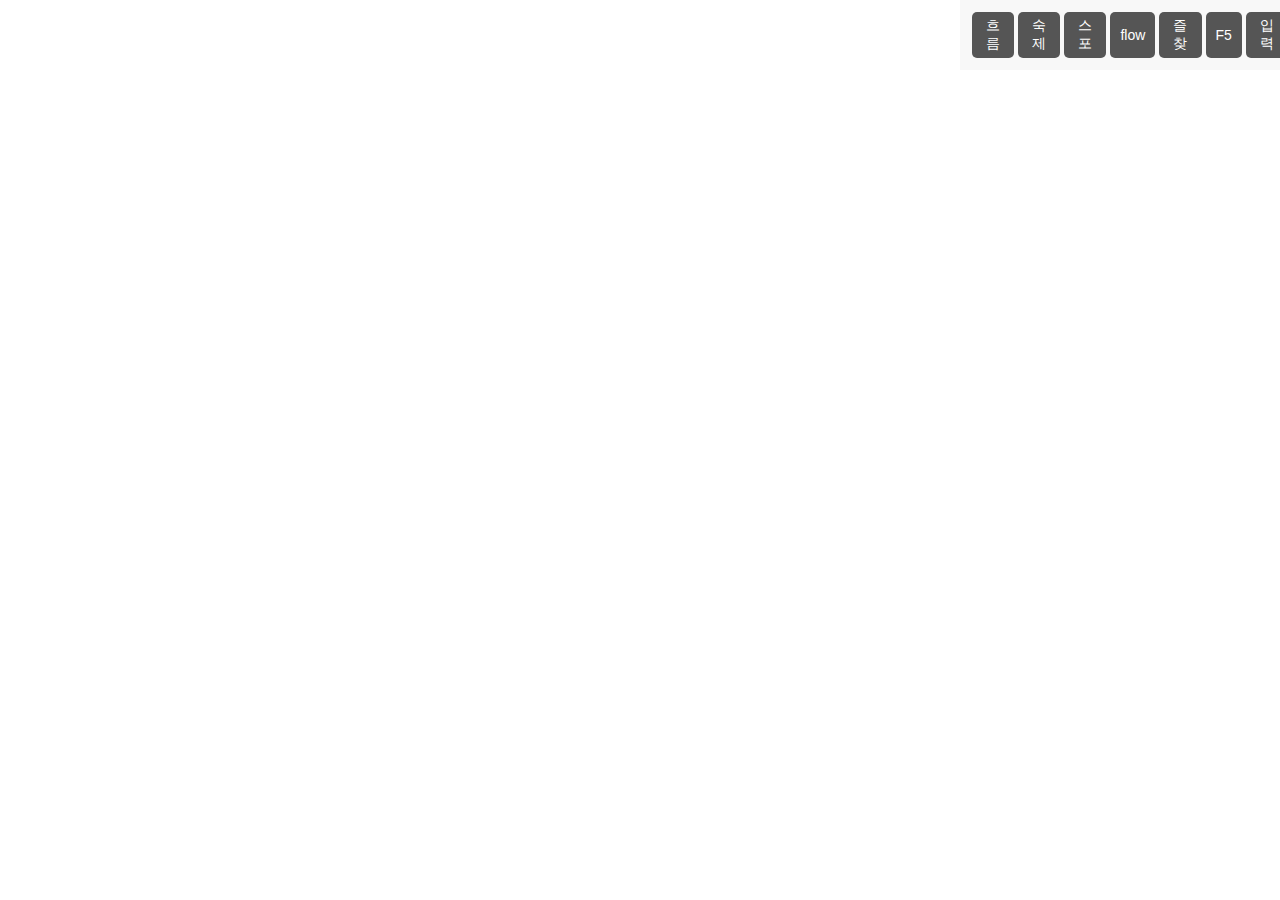
<file: index.html>
<!DOCTYPE html>
<html lang="ko">

<head>
    <meta charset="UTF-8">
    <meta name="viewport" content="width=device-width, initial-scale=1.0, user-scalable=yes">
    <title>롤캐 모바일용</title>
    <link rel="stylesheet" href="styles.css">
    <style>
        /* 버튼 크기 조정 */
        .menu-button {
            padding: 5px 10px;
            /* 버튼 크기 줄임 */
            font-size: 14px;
            /* 폰트 크기 줄임 */
            margin: 2px;
            /* 버튼 간격 조정 */
        }

        /* 추가 스타일: 전체 레이아웃과 스크롤 방지 */
        html,
        body {
            height: 100%;
            /* html, body 높이 100% 설정 */
            margin: 0;
            padding: 0;
            overflow: hidden;
            /* body 스크롤 방지 */
        }

        .container {
            display: flex;
            flex-direction: column;
            /* 모바일에서는 세로 배치 */
            height: 100%;
            /* container 높이 100% 설정 */
            overflow: hidden;
        }

        /* 멀티뷰 스타일 */
        .multiview-container {
            display: grid;
            gap: 0;
            width: 100%;
            height: 100%;
        }

        .multiview-item {
            position: relative;
            width: 100%;
            height: 100%;
        }

        .multiview-item iframe {
            width: 100%;
            height: 100%;
            border: none;
        }
    </style>
</head>

<body>
    <div class="container">
        <!-- 상단: 버튼 메뉴 -->
        <div class="menu-section" id="menu-section">
            <button id="hrm-btn" class="menu-button">흐름</button>
            <button id="youtube-btn" class="menu-button">숙제</button>
            <button id="spo-btn" class="menu-button">스포</button>
            <button id="flow-btn" class="menu-button">flow</button>
            <button id="favorite-btn" class="menu-button">즐찾</button>
            <button id="refresh-btn" class="menu-button">F5</button>
            <button id="input-btn" class="menu-button">입력</button>
        </div>

        <!-- 중간: 영상 표시 -->
        <div class="video-section" id="video-section">
            <iframe id="video-iframe" src="" frameborder="0" allow="accelerometer; autoplay; clipboard-write; encrypted-media; gyroscope; picture-in-picture" allowfullscreen></iframe>
        </div>

        <!-- 하단: 채팅창 -->
        <div class="chat-section">
            <iframe id="chat-iframe" src="" frameborder="0"></iframe>
        </div>
    </div>

    <!-- 입력 모달 -->
    <div id="input-modal" style="display: none;">
        <div style="display: flex; flex-direction: column;">
            <div style="display: flex; align-items: center; margin-bottom: 10px;">
                <input type="checkbox" id="multiview-checkbox" style="margin-right: 5px;">
                <label for="multiview-checkbox">멀티뷰 사용</label>
            </div>
            <div id="single-url-input-container">
                <input type="text" id="url-input" class="url-input" placeholder="URL 입력" style="width: 100%; margin-bottom: 10px;" />
            </div>
            <div id="multiview-options" style="display: none;">
                <div style="display: flex; align-items: center; margin-bottom: 10px;">
                    <label for="multiview-layout-select" style="margin-right: 10px;">분할:</label>
                    <select id="multiview-layout-select">
                        <option value="1">1분할</option>
                        <option value="2">2분할</option>
                        <option value="3">3분할</option>
                        <option value="4">4분할</option>
                    </select>
                </div>
                <div id="multiview-url-inputs">
                    <!-- 동적으로 URL 입력 필드가 추가됩니다 -->
                </div>
                <!-- 추가: 즐겨찾기 목록 (멀티뷰용, 드래그 가능) -->
                <div id="favorite-drag-container">
                    <p class="favorite-drag-title">즐겨찾기 (드래그하여 입력 필드에 붙여넣기)</p>
                    <div id="favorite-drag-list">
                        <!-- 즐겨찾기 항목이 여기에 동적으로 추가됩니다 -->
                    </div>
                </div>
            </div>
            <div style="display: flex; justify-content: space-between; align-items: center;">
                <button id="go-btn" class="menu-button" style="flex-grow: 1; margin-right: 5px;">Go</button>
                <button id="close-btn" class="menu-button" style="background-color: #dc3545; color: white;">닫기</button>
            </div>
            <div style="margin-top: 10px; color: #666; font-size: 12px; word-wrap: break-word;">
                ex) 롤캐직링, 영상주소, m3u8(크롬,웨일,엣지는<a href="https://chromewebstore.google.com/detail/hls-player-m3u8-streaming/eakdijdofmnclopcffkkgmndadhbjgka?hl=ko" target="_blank">플레이어</a>설치)
            </div>
        </div>
    </div>

    <!-- 기존 즐겨찾기 모달 (독립적으로 동작) -->
    <div id="favorite-modal" style="display: none;">
        <div style="display: flex; flex-direction: column; align-items: center;">
            <h3>즐겨찾기 목록</h3>
            <input type="text" id="favorite-name-input" placeholder="이름 입력" class="favorite-input" style="flex: 1;" />
            <div class="input-row">
                <input type="text" id="favorite-url-input" placeholder="주소 입력" class="favorite-input" />
            </div>
            <button id="add-favorite-btn" class="menu-button">추가</button>
        </div>
        <ul id="favorite-list" style="list-style-type: none; padding: 0; width: 100%;">
            <!-- 즐겨찾기 항목이 여기에 동적으로 추가됩니다 -->
        </ul>
        <div class="button-container">
            <button id="close-favorite-modal" class="menu-button" style="background-color: #dc3545; color: white;">닫기</button>
        </div>
    </div>

    <script>
        function getVideoarea(w, h, wr, hr) {
            h = h - 25;
            if (w <= 0 || h <= 0) {
                return 0;
            } else if (w * hr > h * wr) {
                return h * h * wr / hr;
            } else {
                return w * w * hr / wr;
            }
        }

        function getUtility(x, n) {
            return x / (x + n);
        }

        // 디바운스 함수
        function debounce(func, delay) {
            let timeoutId;
            return function(...args) {
                clearTimeout(timeoutId);
                timeoutId = setTimeout(() => {
                    func.apply(this, args);
                }, delay);
            };
        }

        function adjustChatSectionHeight() {
            const menuSection = document.getElementById('menu-section');
            const chatSection = document.querySelector('.chat-section');

            if (chatSection && menuSection) {
                chatSection.style.height = `calc(100% - ${menuSection.offsetHeight}px)`;
            }
        }
        // 레이아웃 조정 함수 (수정됨)
        function design() {
            var win = window;
            var doc = document;
            var docElem = doc.documentElement;
            var body = doc.getElementsByTagName('body')[0];
            var w = win.innerWidth || docElem.clientWidth || body.clientWidth;
            var h = win.innerHeight || docElem.clientHeight || body.clientHeight;

            // 최소 채팅 높이 계산 추가
            var minChatHeight = h * 0.4; // 채팅 섹션 최소 높이 40%
            var maxVideoHeight = h - minChatHeight - 50; // 비디오 섹션 최대 높이
            var standardHeight = w * 9 / 16 + 25; // 기존 16:9 비율 계산

            // hgh 수정
            var hgh = standardHeight > maxVideoHeight ? maxVideoHeight : standardHeight;

            var wg = getUtility(getVideoarea(w - 320, h, 16, 9), 192 * 108 * 10) + getUtility(240 * h, 24 * 20 * 10);
            var hg = getUtility(getVideoarea(w, hgh, 16, 9), 192 * 108 * 10) + getUtility((w > 240 ? 240 : w) * (h - hgh), 24 * 20 * 10);

            const menuSection = document.getElementById('menu-section');
            const videoSection = document.getElementById('video-section');
            const chatSection = document.querySelector('.chat-section');
            const videoIframe = document.getElementById('video-iframe');
            const chatIframe = document.getElementById('chat-iframe');

            if (hg > wg) {
                // 모바일: 상하 레이아웃
                menuSection.style.position = "relative";
                menuSection.style.width = "100%";
                menuSection.style.height = "auto";
                menuSection.style.display = "flex";
                menuSection.style.justifyContent = "space-around";
                menuSection.style.padding = "10px 0";

                videoSection.style.width = "100%";
                videoSection.style.height = (350 + hgh) + "px";
                videoSection.style.position = "relative";

                chatSection.style.width = "100%";
                chatSection.style.height = (h - hgh - 350) + "px";
                chatSection.style.position = "relative";

            } else {
                // PC: 좌우 레이아웃 (수정)
                const pcContainer = document.createElement('div');
                pcContainer.style.display = 'flex';
                pcContainer.style.height = '100%';
                pcContainer.style.width = '100%';

                const rightContainer = document.createElement('div');
                rightContainer.style.width = '17.5%';
                rightContainer.style.minWidth = '320px'; // 최소 너비 320px 설정
                rightContainer.style.height = '100%';
                rightContainer.style.float = 'right';

                menuSection.style.position = "relative";
                menuSection.style.width = "100%";
                menuSection.style.height = "auto";
                menuSection.style.display = "flex";
                menuSection.style.flexDirection = "row";
                menuSection.style.justifyContent = "space-around";
                menuSection.style.padding = "10px";

                chatSection.style.width = "100%";
                chatSection.style.height = "calc(100% - " + menuSection.offsetHeight + "px)";
                chatSection.style.position = "relative";
                chatSection.style.top = "0";

                rightContainer.appendChild(menuSection);
                rightContainer.appendChild(chatSection);

                pcContainer.appendChild(videoSection);
                pcContainer.appendChild(rightContainer);

                const container = document.querySelector('.container');
                container.innerHTML = '';
                container.appendChild(pcContainer);

                videoSection.style.width = "82.5%";
                videoSection.style.height = "100%";
                videoSection.style.position = "relative";
                videoSection.style.float = "left";
            }
            // 리사이즈 이벤트 리스너 추가
            window.addEventListener('resize', adjustChatSectionHeight);
            adjustChatSectionHeight(); // 초기 설정 시 한 번 실행
        }

        // 초기 로드 시 실행
        window.onload = function() {
            const chatIframe = document.getElementById('chat-iframe');
            const lgicurl = 'https://insagirl-toto.appspot.com/chatting/lgic/';
            if (location.hash && location.hash.substring(1)) {
                chatIframe.src = lgicurl + '#' + decodeURIComponent(location.hash.substring(1));
            } else {
                chatIframe.src = lgicurl;
            }
            design(); // 초기 레이아웃 설정
        };

        // "흐름" 버튼 클릭 이벤트 추가
        const hrmBtn = document.getElementById('hrm-btn');
        hrmBtn.addEventListener('click', () => {
            const url = 'https://insagirl-toto.appspot.com/hrm/?where=1';
            window.open(url, '_blank');
        });

        // F5 버튼 클릭 시 채팅창 새로고침 (해시 유지)
        const refreshBtn = document.getElementById('refresh-btn');
        refreshBtn.addEventListener('click', () => {
            const chatIframe = document.getElementById('chat-iframe');
            if (chatIframe) {
                const baseUrl = 'https://insagirl-toto.appspot.com/chatting/lgic/';
                const hashPart = window.location.hash ? '#' + decodeURIComponent(window.location.hash.substring(1)) : '';
                chatIframe.src = baseUrl + '?cache=' + Math.random() + hashPart;
            }
        });
    </script>
    <script src="script.js"></script>
</body>

</html>
</file>
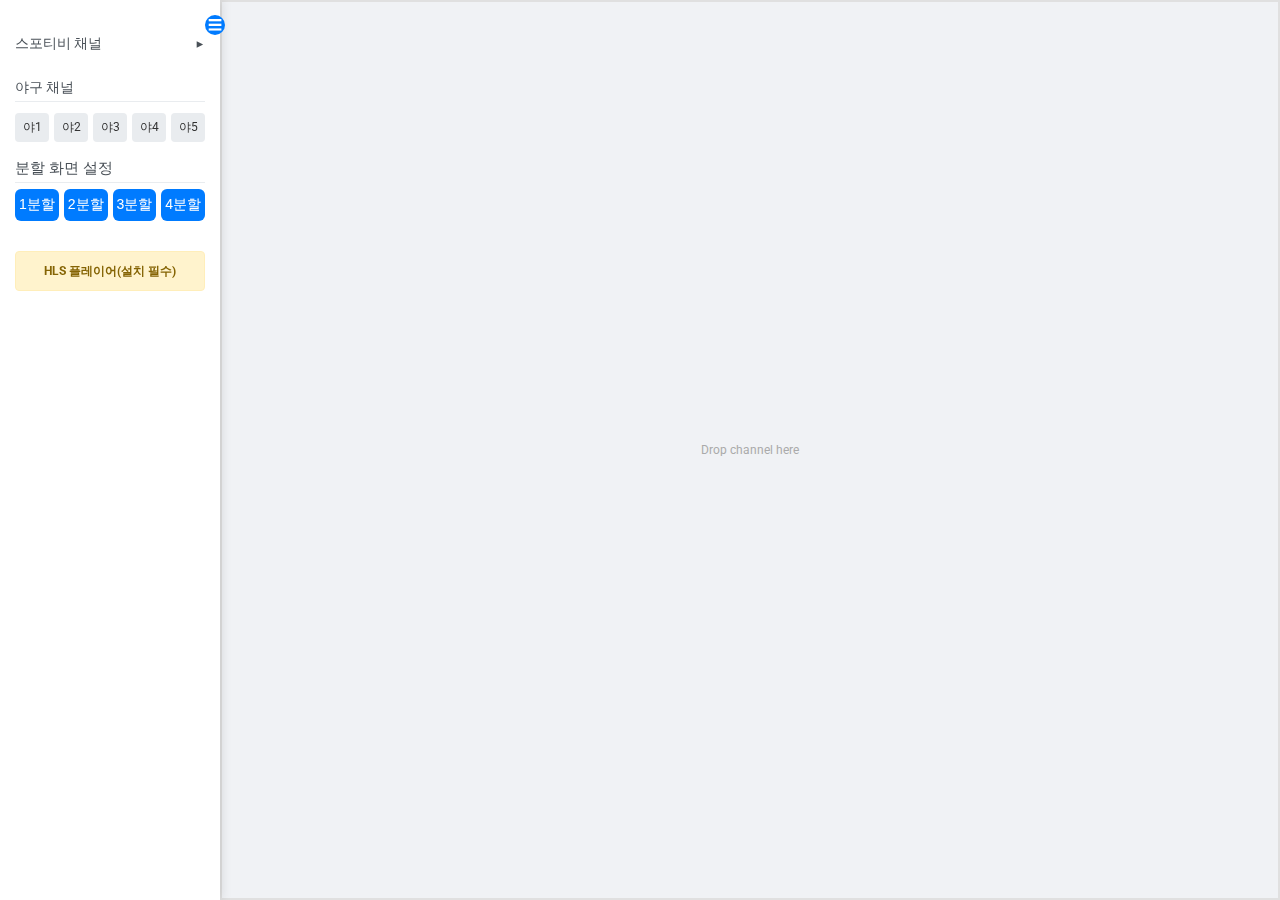
<file: m3u8.html>
<!DOCTYPE html>
<html lang="ko">
<head>
    <meta charset="UTF-8">
    <title>m3u8 플레이어</title>
    <link href="https://fonts.googleapis.com/css2?family=Roboto:wght@400;500&display=swap" rel="stylesheet">
    <style>
        /* --- 기본 및 레이아웃 스타일 --- */
        * { box-sizing: border-box; }
        body {
            font-family: 'Roboto', sans-serif;
            margin: 0;
            padding: 0;
            display: flex;
            height: 100vh;
            overflow: hidden;
            background: #f4f7fa;
            color: #333;
            transition: background-color 0.3s ease, color 0.3s ease;
        }
        #sidebar {
            width: 220px;
            padding: 15px;
            background: rgba(255, 255, 255, 0.95);
            transition: transform 0.3s ease;
            position: fixed;
            top: 0;
            left: 0;
            height: 100%;
            z-index: 10;
            box-shadow: 2px 0 10px rgba(0, 0, 0, 0.1);
            display: flex;
            flex-direction: column;
            overflow-y: auto;
        }
        #sidebar.collapsed { transform: translateX(-100%); }
        #toggle-btn {
            position: fixed;
            top: 10px;
            left: 205px; /* 사이드바 너비 + 여백 고려 */
            width: 20px;
            height: 20px;
            border: none;
            border-radius: 50%;
            cursor: pointer;
            font-size: 14px;
            color: white;
            transition: left 0.3s ease, background 0.3s;
            padding: 0;
            z-index: 11;
            line-height: 20px;
            text-align: center;
            background: #007bff; /* 고정 색상 */
        }
        #sidebar.collapsed + #player-container #toggle-btn { left: 10px; }
        #toggle-btn:hover { background: #0056b3; } /* 고정 색상 */

        /* --- 채널 버튼 스타일 --- */
        #baseball-channels, #spotv-channels {
            display: flex;
            flex-wrap: wrap;
            gap: 5px;
            margin: 5px 0;
        }
        /* 야구 채널 버튼 */
        .baseball-btn {
            flex: 1;
            padding: 6px 0;
            background: #e9ecef;
            border-radius: 4px;
            cursor: move;
            user-select: none;
            transition: background 0.2s;
            border: none;
            font-size: 12px;
            text-align: center;
            min-width: 33px;
        }
        .baseball-btn:hover { background: #dee2e6; }

        /* 스포티비 채널 버튼 */
        .small-channel-btn {
            padding: 6px 10px;
            background: #e9ecef;
            border-radius: 4px;
            cursor: move;
            user-select: none;
            transition: background 0.2s;
            border: none;
            font-size: 12px;
            text-align: center;
            min-width: 33px;
        }
        .small-channel-btn:hover { background: #dee2e6; }

        /* --- 나머지 레이아웃 및 컴포넌트 --- */
        #player-container {
            flex-grow: 1;
            display: grid;
            gap: 2px;
            padding: 2px;
            height: 100vh;
            width: calc(100% - 220px);
            transition: margin-left 0.3s ease, width 0.3s ease;
            position: relative;
            background: #e0e0e0;
            margin-left: 220px;
            border: none;
        }
        #sidebar.collapsed + #player-container {
             margin-left: 0;
             width: 100%;
        }
        .player-box {
            background: #f0f2f5;
            display: flex;
            align-items: center;
            justify-content: center;
            overflow: hidden;
            border: none;
            position: relative;
        }
        .player-box.active { }
        .player-box iframe { width: 100%; height: 100%; border: none; display: block; }
        .player-box div { padding: 15px; font-size: 14px; color: #6c757d; text-align: center;}
        .player-box div small { display: block; margin-top: 5px; font-size: 11px; color: #adb5bd; word-break: break-all; }

        /* 일반 버튼 */
        button {
            padding: 8px 15px;
            margin: 5px 5px 5px 0;
            background: #007bff; /* 고정 색상 */
            color: white;
            border: none;
            border-radius: 6px;
            cursor: pointer;
            transition: background 0.3s, transform 0.2s;
            font-size: 14px;
        }
        button:hover { background: #0056b3; transform: translateY(-1px); } /* 고정 색상 */

        /* 헤더 스타일 */
        h3, h4 {
            font-size: 15px;
            margin: 12px 0 6px;
            color: #495057;
            font-weight: 500;
            border-bottom: 1px solid #e9ecef;
            padding-bottom: 4px;
         }
        h4 { font-size: 14px; margin-top: 15px;}

        /* 분할 화면 버튼 */
        #split-screen-buttons {
            display: grid;
            grid-template-columns: repeat(4, 1fr);
            gap: 5px;
            margin-bottom: 15px;
        }
        #split-screen-buttons button {
            width: 100%;
            margin: 0;
            padding: 7px 0;
        }

        /* 토글 헤더 */
        .toggle-header {
            cursor: pointer; display: flex; justify-content: space-between;
            align-items: center; padding: 5px 0; border-bottom: none;
        }
        .toggle-header::after {
            content: '▼'; font-size: 11px; margin-left: 5px;
            transition: transform 0.2s ease;
        }
        .toggle-header.collapsed::after { transform: rotate(-90deg); }
        #spotv-channels { display: none; } /* 기본 숨김 */
        #spotv-channels.active { display: flex; } /* 활성화 시 보임 */

        /* HLS 플레이어 알림 스타일 (추가됨) */
        #chrome-hls-notice {
             margin: 15px 0 5px 0; /* 위쪽 여백 추가 */
             padding: 10px;
             background-color: #fff3cd; /* Light yellow */
             border: 1px solid #ffeeba;
             border-radius: 4px;
             font-size: 12px;
             line-height: 1.5;
             text-align: center; /* 가운데 정렬 */
        }
        #chrome-hls-notice a {
            color: #856404; /* Dark yellow text */
            font-weight: bold;
            text-decoration: none;
        }
        #chrome-hls-notice a:hover {
            text-decoration: underline;
        }

    </style>
</head>
<body>
    <div id="sidebar">
        <!-- 스포티비 채널 섹션 -->
        <h4 class="toggle-header collapsed" onclick="toggleSpotv(this)">스포티비 채널</h4>
        <div id="spotv-channels"></div>

        <!-- 야구 채널 섹션 -->
        <h4>야구 채널</h4>
        <div id="baseball-channels"></div>

        <!-- 분할 화면 설정 섹션 -->
        <h3>분할 화면 설정</h3>
        <div id="split-screen-buttons">
            <button onclick="setSplitScreen(1)">1분할</button>
            <button onclick="setSplitScreen(2)">2분할</button>
            <button onclick="setSplitScreen(3)">3분할</button>
            <button onclick="setSplitScreen(4)">4분할</button>
        </div>
                <!-- HLS 플레이어 설치 알림 (추가됨) -->
        <div id="chrome-hls-notice">
             <a href="https://chromewebstore.google.com/detail/hls-player-m3u8-streaming/eakdijdofmnclopcffkkgmndadhbjgka" target="_blank">HLS 플레이어(설치 필수)</a>
        </div>

    </div>

    <div id="player-container">
        <button id="toggle-btn" onclick="toggleSidebar()">☰</button>
        <!-- Player boxes will be added here by JavaScript -->
    </div>

    <script>
        // --- 상수 정의 ---
        const HLS_EXTENSION_ID = 'eakdijdofmnclopcffkkgmndadhbjgka'; // Chrome Extension ID (Hardcoded)
        const baseballBaseUrl = 'https://global-media.sooplive.com/live/soopbaseball';
        const chzzkProxyBaseUrl = 'https://chzzk-api-proxy.hibiya.workers.dev/m3u8-redirect/'; // Kept for potential URL transformation

        // --- 채널 데이터 정의 ---
        const baseballChannels = Array.from({ length: 5 }, (_, i) => ({
            name: `야${i + 1}`, url: `${baseballBaseUrl}${i + 1}/master.m3u8`, type: 'm3u8'
        }));
        const spotvChannels = Array.from({ length: 40 }, (_, i) => {
            const channelNum = String(i + 1).padStart(2, '0');
            return { name: `${i + 1}`, url: `https://ch${channelNum}-nlivecdn.spotvnow.co.kr/ch${channelNum}/decr/medialist_14173921312004482655_hls.m3u8`, type: 'm3u8' };
        });

        // --- DOM 요소 참조 ---
        const baseballChannelList = document.getElementById('baseball-channels');
        const spotvChannelList = document.getElementById('spotv-channels');
        const playerContainer = document.getElementById('player-container');
        const sidebar = document.getElementById('sidebar');

        // --- 상태 변수 ---
        let playerCount = 1;
        let clickIndex = 0;

        // --- 함수 정의 ---

        // URL 변환 함수
        function transformUrl(url) {
             if (!url) return null;
             if (url.includes('.m3u8')) return url;
             const chzzkChannelIdPattern = /^[0-9a-fA-F]{32}$/;
             if (chzzkChannelIdPattern.test(url)) return `${chzzkProxyBaseUrl}${url}`;
             if (url.startsWith('https://www.youtube.com/watch?v=') || url.startsWith('https://youtu.be/')) {
                 const match = url.match(/(?:youtu\.be\/|youtube\.com\/watch\?v=)([a-zA-Z0-9_-]{11})/);
                 if (match && match[1]) return `https://www.youtube.com/embed/${match[1]}`;
             }
             if (url.startsWith('https://www.youtube.com/embed/')) return url;
             if (url.startsWith('https://twitch.tv/') || url.startsWith('https://www.twitch.tv/')) {
                 const channelId = url.split('/').filter(Boolean).pop();
                 return `https://player.twitch.tv/?channel=${channelId}&parent=lolcast.kr&parent=0c5ac3b1-playground-worker-empty-bread-9ff1.hlsp.workers.dev`;
             }
             if (url.startsWith('https://player.twitch.tv/')) return url;
             if (url.startsWith('https://chzzk.naver.com/live/')) {
                 const parts = url.split('/');
                 const liveIndex = parts.indexOf('live');
                 if (liveIndex !== -1 && parts.length > liveIndex + 1) {
                     const channelId = parts[liveIndex + 1].split('?')[0];
                     return `https://chzzk.naver.com/live/${channelId}`;
                 }
             }
             if (url.startsWith('https://kick.com/')) {
                 const channelId = url.split('/').filter(Boolean).pop();
                 return `https://player.kick.com/${channelId}`;
             }
             if (url.startsWith('https://player.kick.com/')) return url;
             if (url.startsWith('https://play.sooplive.co.kr/')) {
                 const parts = url.split('/');
                 if (parts.length >= 4 && parts[3]) {
                    const channelId = parts[3].split('/')[0];
                    return `https://play.sooplive.co.kr/${channelId}/embed`;
                 }
             }
             if (url.startsWith('http://') || url.startsWith('https://')) return url;
             return null;
        }

        // 채널 목록 렌더링
        function renderChannelList(container, channels, className, options = {}) {
             const { urlKey = 'url', nameKey = 'name' } = options;
             container.innerHTML = '';
             channels.forEach(channel => {
                 const btn = document.createElement('div');
                 btn.className = className;
                 btn.draggable = true;
                 btn.textContent = channel[nameKey];
                 let initialUrl = channel[urlKey] || '';
                 let initialType = channel.type || (initialUrl.includes('.m3u8') ? 'm3u8' : 'iframe');
                 const transformedUrl = transformUrl(initialUrl);
                 if (transformedUrl) {
                     btn.dataset.url = transformedUrl;
                     btn.dataset.type = initialType;
                 } else {
                     btn.dataset.url = '';
                     btn.dataset.type = 'iframe';
                     btn.classList.add('disabled');
                     btn.title = "URL 정보 없음";
                     btn.draggable = false;
                 }
                 btn.addEventListener('dragstart', (e) => {
                     if (btn.dataset.url && btn.dataset.type) {
                         e.dataTransfer.setData('text/plain', btn.dataset.url);
                         e.dataTransfer.setData('text/type', btn.dataset.type);
                     } else { e.preventDefault(); }
                 });
                 btn.addEventListener('click', () => {
                     if (btn.dataset.url && btn.dataset.type) {
                         const playerBoxes = playerContainer.querySelectorAll('.player-box');
                         if (playerBoxes.length > 0) {
                             const targetBox = playerBoxes[clickIndex % playerBoxes.length];
                             loadPlayer(targetBox, btn.dataset.url, btn.dataset.type);
                             clickIndex++;
                         }
                     }
                 });
                 container.appendChild(btn);
             });
         }

        // 스포티비/야구 채널 렌더링
        function renderSpotvChannels() { renderChannelList(spotvChannelList, spotvChannels, 'small-channel-btn', { nameKey: 'name', urlKey: 'url' }); }
        function renderBaseballChannels() { renderChannelList(baseballChannelList, baseballChannels, 'baseball-btn', { nameKey: 'name', urlKey: 'url' }); }

        // 사이드바 토글
        function toggleSidebar() {
            sidebar.classList.toggle('collapsed');
            adjustPlayerLayout();
            const toggleBtn = document.getElementById('toggle-btn');
            toggleBtn.style.left = sidebar.classList.contains('collapsed') ? '10px' : '205px';
        }

        // 분할 화면 설정
        function setSplitScreen(count) {
             playerCount = count;
             clickIndex = 0;
             const toggleBtn = document.getElementById('toggle-btn');
             playerContainer.innerHTML = '';
             if(toggleBtn) playerContainer.appendChild(toggleBtn);
             for (let i = 0; i < count; i++) {
                 const box = document.createElement('div');
                 box.className = 'player-box';
                 box.id = `player-box-${i}`;
                 box.addEventListener('dragover', (e) => { e.preventDefault(); e.dataTransfer.dropEffect = 'move'; });
                 box.addEventListener('drop', createDropHandler(box));
                 box.innerHTML = `<div style="font-size:12px; color:#aaa;">Drop channel here</div>`;
                 playerContainer.appendChild(box);
             }
             adjustPlayerLayout();
         }

        // 플레이어 레이아웃 조정
        function adjustPlayerLayout() {
            const isCollapsed = sidebar.classList.contains('collapsed');
            playerContainer.style.marginLeft = isCollapsed ? '0px' : '220px';
            playerContainer.style.width = isCollapsed ? '100%' : 'calc(100% - 220px)';
            let cols = 1, rows = 1;
            if (playerCount === 2) { cols = 2; rows = 1; }
            else if (playerCount === 3) { cols = 2; rows = 2; }
            else if (playerCount === 4) { cols = 2; rows = 2; }
             playerContainer.style.gridTemplateColumns = `repeat(${cols}, 1fr)`;
             playerContainer.style.gridTemplateRows = `repeat(${rows}, 1fr)`;
             const boxes = playerContainer.querySelectorAll('.player-box');
             boxes.forEach(box => { box.style.gridColumn = ''; box.style.gridRow = ''; });
             if (playerCount === 3 && boxes.length === 3) {
                 boxes[0].style.gridColumn = '1 / 2'; boxes[0].style.gridRow = '1 / 2';
                 boxes[1].style.gridColumn = '2 / 3'; boxes[1].style.gridRow = '1 / 2';
                 boxes[2].style.gridColumn = '1 / 3'; boxes[2].style.gridRow = '2 / 3';
             }
        }

        // 플레이어 로드
        function loadPlayer(box, url, type) {
            while (box.firstChild) box.removeChild(box.firstChild);
            if (!url) {
                 box.innerHTML = '<div style="text-align: center; color: #888;">URL 없음</div>';
                 box.className = 'player-box'; return;
            }
            const iframe = document.createElement('iframe');
            iframe.setAttribute('allow', 'autoplay; fullscreen; encrypted-media; picture-in-picture');
            iframe.setAttribute('allowfullscreen', '');
            let useExtension = (type === 'm3u8' || url.includes('.m3u8'));

            if (useExtension) {
                 if (!HLS_EXTENSION_ID) {
                      console.error(`[loadPlayer] HLS 확장 프로그램 ID 없음!`);
                      box.innerHTML = `<div style="text-align: center; color: red;">HLS Player Extension ID 오류</div>`;
                      box.className = 'player-box'; return;
                 }
                 const playerUrl = `chrome-extension://${HLS_EXTENSION_ID}/player.html#${encodeURIComponent(url)}`;
                 iframe.src = playerUrl;
                 iframe.onerror = (e) => {
                     console.error(`[loadPlayer] 확장 프로그램 iframe 로드 오류: ${playerUrl}`, e);
                     box.innerHTML = `<div style="text-align: center; color: red; padding: 10px;">HLS Player 확장 로드 실패<br><small>설치/활성화 확인 필요</small></div>`;
                     box.className = 'player-box';
                 };
            } else {
                 iframe.src = url;
                 iframe.onerror = (e) => {
                     console.error(`[loadPlayer] 직접 iframe 로드 오류: ${url}`, e);
                     box.innerHTML = `<div style="text-align: center; color: red; padding: 10px;">컨텐츠 로드 실패<br><small>${url}</small></div>`;
                     box.className = 'player-box';
                 };
            }
            box.appendChild(iframe);
            box.className = 'player-box active';
        }

        // 드롭 핸들러 생성
        function createDropHandler(box) {
            return (e) => {
                e.preventDefault();
                const droppedUrl = e.dataTransfer.getData('text/plain');
                let droppedType = e.dataTransfer.getData('text/type') || 'iframe';
                const finalUrl = transformUrl(droppedUrl);
                let finalType = (finalUrl && finalUrl.includes('.m3u8')) ? 'm3u8' : (droppedType === 'm3u8' ? 'm3u8' : 'iframe');

                if (finalUrl) {
                    loadPlayer(box, finalUrl, finalType);
                    const boxes = Array.from(playerContainer.querySelectorAll('.player-box'));
                    clickIndex = (boxes.indexOf(box) + 1) % boxes.length;
                } else {
                     console.warn("[Drop Event] 유효하지 않거나 변환 불가 URL 드롭:", droppedUrl);
                     box.innerHTML = `<div style="font-size:12px; color:red;">Invalid Drop</div>`;
                }
            };
        }

        // 스포티비 섹션 토글
        function toggleSpotv(headerElement) {
            const spotvChannelsDiv = document.getElementById('spotv-channels');
            spotvChannelsDiv.classList.toggle('active');
            headerElement.classList.toggle('collapsed', !spotvChannelsDiv.classList.contains('active'));
        }

        // 초기화 함수
        function initialize() {
             setSplitScreen(1);
             renderSpotvChannels();
             renderBaseballChannels();
             adjustPlayerLayout();
        }

        // 페이지 로드 시 초기화 실행
        window.onload = initialize;

    </script>
</body>
</html>
</file>
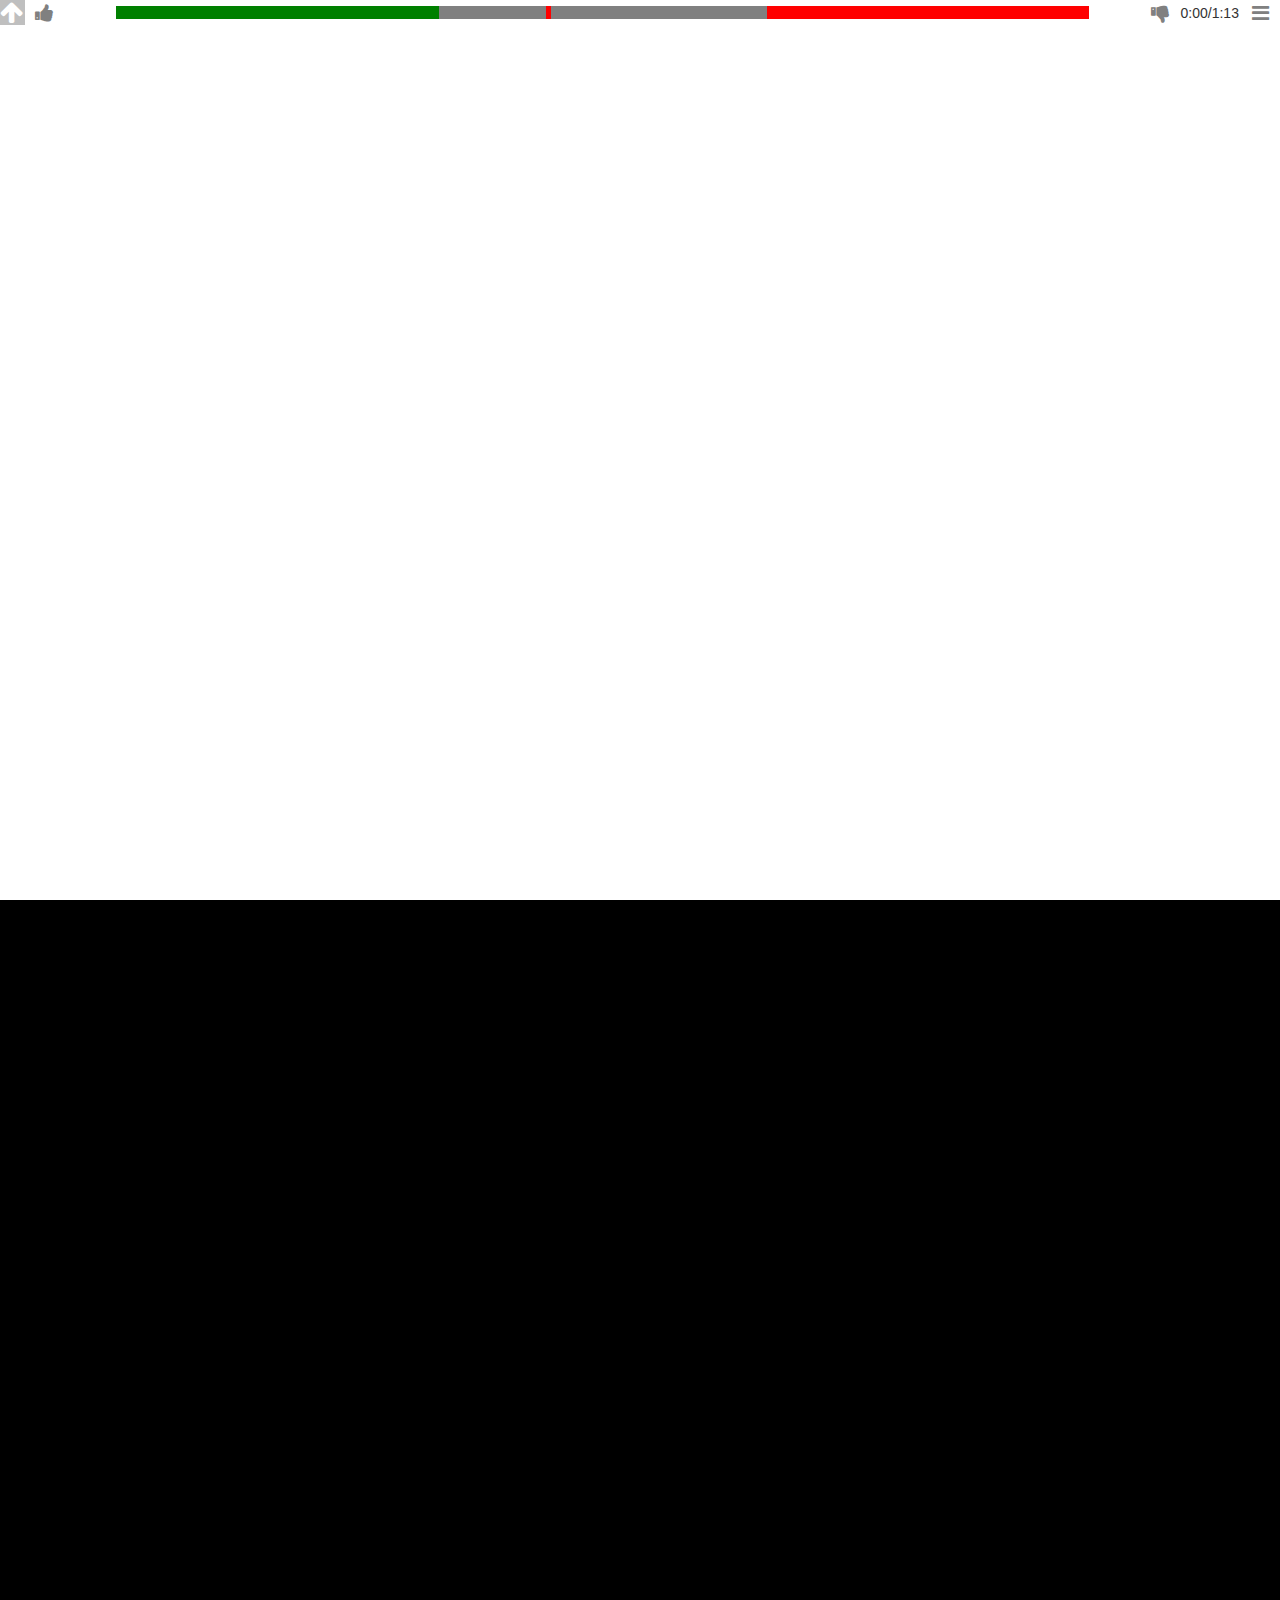
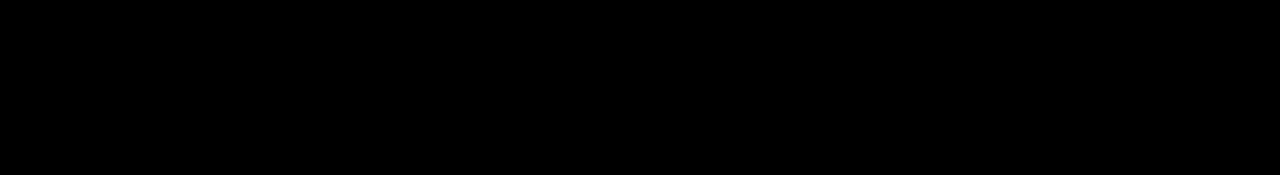
<file: syncwatch2.html>
<!DOCTYPE html>
<html lang="ko" style="height:100%">
  <head>
    <title>
      같이보기
    </title>
    <meta charset="utf-8">
    <meta name="viewport" content="width=device-width, initial-scale=1.0, user-scalable=no">
    <meta name="robots" content="none">
	
    <link rel="stylesheet" href="https://maxcdn.bootstrapcdn.com/bootstrap/3.3.7/css/bootstrap.min.css" integrity="sha384-BVYiiSIFeK1dGmJRAkycuHAHRg32OmUcww7on3RYdg4Va+PmSTsz/K68vbdEjh4u" crossorigin="anonymous">
    <style type="text/css">
      .modal-backdrop.in {
        filter: alpha(opacity=25);
        opacity: .25;
      }
      .videoListTitle {
        white-space: nowrap;
        text-overflow: ellipsis;
        overflow: hidden;
      }
      .videoListControl {
        white-space: nowrap;
      }
      .videoListControl i {
        cursor: pointer;
        color: grey;
        transition: all 0.5s ease-in-out 0s;
        margin-right: 10px;
      }
      [data-tooltip-text]:hover {
	    position: relatvie;
	  }
	  [data-tooltip-text]:hover:after {
	    content: attr(data-tooltip-text);
		
		position: absolute; top:20px; right:30px;
		-webkit-box-shadow: 0px 0px 3px 1px rgba(50, 50, 50, 0.4);
	    -moz-box-shadow: 0px 0px 3px 1px rgba(50, 50, 50, 0.4);
	    box-shadow: 0px 0px 3px 1px rgba(50, 50, 50, 0.4);
		padding-left: 4px;
		padding-right: 4px;

	    -webkit-border-radius: 5px;
	    -moz-border-radius: 5px;
	    border-radius: 5px;

		background-color: rgba(0, 0, 0, 0.7); color:white;
		
		z-index:999;
	  }
	  @media (max-width: 767px){
		#videoListTable.twinkle0 .twinkle1{
			display: none !important;
		}
		#videoListTable.twinkle0 .twinkle2{
			display: none !important;
		}
		#videoListTable.twinkle1 .twinkle0{
			display: none !important;
		}
		#videoListTable.twinkle1 .twinkle2{
			display: none !important;
		}
		#videoListTable.twinkle2 .twinkle0{
			display: none !important;
		}
		#videoListTable.twinkle2 .twinkle1{
			display: none !important;
		}
	  }
	  #videoListTable col.twinkle2 {
	      width : 40px;
	  }
	  @media (max-width: 767px){
	    #videoListTable col.twinkle2 {
			width : 80px;
		}
	  }
    </style>
  </head>
  <body style="background-color:#fff; height:100%;">
    <div onclick="return togglepcdiv(event);" style="z-index: 5; position: absolute; background-color: rgba(0, 0, 0, 0.25); width: 25px; left: 0px; height: 25px; transform: rotate(0deg); transition: all 0.5s ease-in-out 0s;" id="togglediv"><i class="fa fa-arrow-up
      " style="cursor: pointer; color: white; height: 25px; line-height: 25px; font-size: 25px; display: inline-block;"></i></div>
    <div id="pcdiv" style="display: block;">
      <div style="width: 100%;height: 25px;padding-left: 25px;display: table;border-collapse: separate;border-spacing: 10px 0;">
        <div onclick="return mainskip(event, 1);" style="display: table-cell;vertical-align: middle;width: auto;padding: 0;">
          <i id="likemain" class="fa fa-thumbs-up" style="
            cursor: pointer;
            color: grey;
            line-height: 24px;
            font-size: 20px;
            transition: all 0.5s ease-in-out 0s;
            "></i>
        </div>
        <div style="display: table-cell;vertical-align: middle;width: 90%;padding: 0;text-align: center;height: 24px; font-size:0px;">
          <div id="greendiv" style="height: 50%; width: 30%; display: inline-block; background-color: green; transition: all 0.5s ease-in-out 0s;"></div>
          <div id="greydiv1" style="height: 50%; display: inline-block; width: 10%; background-color: grey; transition: all 0.5s ease-in-out 0s;"></div>
          <div id="redline" style="height: 50%; width: 5px; display: inline-block; background-color: red; transition: all 0.5s ease-in-out 0s;"></div>
          <div id="greydiv2" style="height: 50%; display: inline-block; width: 20%; background-color: grey; transition: all 0.5s ease-in-out 0s;"></div>
          <div id="reddiv" style="height: 50%; width: 30%; display: inline-block; background-color: red; transition: all 0.5s ease-in-out 0s;"></div>
        </div>
        <div onclick="return mainskip(event, -1);" style="display: table-cell;vertical-align: middle;width: auto;padding: 0;">
          <i id="dislikemain" class="fa fa-thumbs-down" style="
            cursor: pointer;
            color: grey;
            font-size: 20px;
            line-height: 24px;
            transition: all 0.5s ease-in-out 0s;
            "></i>
        </div>
        <span id="playTime" style="
          font-size: 14px;
          display: table-cell;
          vertical-align: middle;
          width: auto;
          "> 1:51/2:12 </span>
        <div data-toggle="modal" data-target="#videoListModal" style="display: table-cell;vertical-align: middle;width: auto;padding: 0;">
          <i class="fa fa-bars
            " style="
            cursor: pointer;
            color: grey;
            line-height: 24px;
            font-size: 20px;
            "></i>
        </div>
      </div>
    </div>
    <div class="modal fade" id="videoListModal" role="dialog" style="display: none;">
      <div class="modal-dialog modal-align-bottom-right" style="bottom: auto; right: 0; top: 0; margin: 0; position: absolute; overflow-y: auto; max-height: 100%;">
        <div class="modal-content">
          <div class="modal-body">
            <table id="videoListTable" class="table table-condensed table-striped twinkle0" style="
              table-layout: fixed;
              ">
              <colgroup>                
                <col span="1" style="width: 90%;">
                <col class="twinkle0" span="1" style="width: 55px;">
                <col class="twinkle1" span="1" style="width: 80px;">
				<col class="twinkle2" span="1">
                <col span="1" style="width: 105px;">
              </colgroup>
              <thead>
                <tr>
                  <th scope="col">제목</th>				  
                  <th scope="col" class="twinkle0">시간</th>
                  <th scope="col" class="twinkle1">신청자</th>
				  <th scope="col" class="twinkle2">중복</th>
                  <th scope="col"><button type="button" class="close" data-dismiss="modal">×</button></th>
                </tr>
              </thead>
              <tbody id="videoList">
              </tbody>
            </table>
            <div class="input-group input-group-sm">
              <span class="input-group-btn">
              <button onclick="return toggleplaytimeinputs(event);" id="toggleinputs" class="btn btn-default" type="button" style="
                transform: rotate(0deg);
                transition: all 0.5s ease-in-out 0s;
                "><i class="fa fa-arrow-down
                " style="cursor: pointer;color: black;"></i></button>
              </span><input id="urlinput" type="url" class="form-control" placeholder="URL" style="
                ">
              <span class="input-group-btn">
                <button onclick="return addvideo(event);" class="btn btn-default" type="button">추가</button>
              </span>
            </div>
            <div id="playtimeinputs" class="input-group input-group-sm" style="
              margin-top: 5px;
              margin-left: 33px;
              margin-right: 45px;
              ">
              <input id="starttimeinput" type="number" class="form-control" placeholder="시작시간(초)" value=0>
              <span class="input-group-addon"> ~ </span><input id="endtimeinput" type="number" class="form-control" placeholder="종료시간(초)" value=0>
            </div>
          </div>
        </div>
      </div>
    </div>
    
    <div class="syncplayer" id="syncplayerwarper" style="height:100%; overflow:hidden; padding-top:25px; margin-top:-25px;">
      <div id="syncplayer"></div>
    </div>
    
    <div id="lcwarper" style="height:100%; overflow:hidden; padding-top:25px; margin-top:-25px;">
      <div style="height:100%; width:100%; background-color:black;">
        <iframe id="lciframe" frameborder="0" src="about:blank" value="transparent" width="100%" height="100%" marginwidth="0" marginheight="0"></iframe>
      </div>
    </div>
    
    <div id="totonotifications" style="position:absolute; width:100%; opacity:0.8; z-index:5; bottom:0;"></div>
    <script src="https://ajax.googleapis.com/ajax/libs/jquery/1.12.4/jquery.min.js"></script>
    <script src="https://maxcdn.bootstrapcdn.com/bootstrap/3.3.7/js/bootstrap.min.js" integrity="sha384-Tc5IQib027qvyjSMfHjOMaLkfuWVxZxUPnCJA7l2mCWNIpG9mGCD8wGNIcPD7Txa" crossorigin="anonymous"></script>
    <script type='text/javascript'>
function escapeURL(str) {
  var code, i, len;
  
  var x = "";
  
  for (i = 0, len = str.length; i < len; i++) {
    code = str.charCodeAt(i);
    if (!(code > 47 && code < 58) && // numeric (0-9)
        !(code > 64 && code < 91) && // upper alpha (A-Z)
        !(code > 96 && code < 123) && // upper alpha (A-Z)
        !(code === 95) && // underbar (_)
		!(code === 45)) { // bar (-)
      x += "%"+code;
    } else {
	  x += str.charAt(i);
	}
  }
  return x;
}

function escapeHtml(str) {
  var pcode, code, i, len;
  
  var code = 0;
  
  var x = "";
  
  var c = false;
  
  for (i = 0, len = str.length; i < len; i++) {
    pcode = code;
    code = str.charCodeAt(i);
	if (0xD800 <= code && code <= 0xDBFF) {
	    continue;
	}
	if (0xD800 <= pcode && pcode <= 0xDBFF) {
	    x += "&#"+((((Number(pcode)-0xD800)*0x400) + (Number(code)-0xDC00) + 0x10000))+";";
	    continue;
	}
    if (!(code > 47 && code < 58) && // numeric (0-9)
        !(code > 64 && code < 91) && // upper alpha (A-Z)
        !(code > 96 && code < 123)) { // lower alpha (a-z)
      x += "&#"+code+";";
    } else {
	  x += str.charAt(i);
	}
  }
  return x;
}

iframe = (function() {
    var iframe;
    var origin = "https://insagirl-toto.appspot.com";
	//var origin = "http://127.0.0.1:8080";
    
    function accessible(theiframe) {
        var thedoc;
        try {
            thedoc = (theiframe.contentWindow || theiframe.contentDocument);
            if (thedoc.document)
                thedoc = thedoc.document;
            return true;
        } catch (err) {
            return false;
        }
    }
    
    return {
        send: function send(x) {
            if (iframe)
                iframe.postMessage(JSON.stringify(x), origin);
            else {
                var frames = window.parent.frames;

                for (var i = 0; i < frames.length; i++) {
                    frames[i].postMessage(JSON.stringify(x), origin);
                }
            }
        },
        setReceiver: function setReceiver(f) {
            window.addEventListener("message", function(e) {
                if (e.origin !== origin)
                    return;
                try {
                    iframe = e.source;
				    if(accessible(iframe)){
                      if (iframe.location.href.indexOf(window.location.href) === -1)
                        f(JSON.parse(e.data));
                    } else {
                      f(JSON.parse(e.data));
                    }
                } catch (err) {
                    console.log(err);
                }
            }, false);
        }
    };

})();

var onYouTubeIframeAPIReady;

var addvideo;

var tabledelete;

var tableskip;

var mainskip;

function loadlciframe(url){
    if(url){
      //load('main/page/player.php', {'ser':q[2], 'name':q[3], 'embed':q[4],'3ser':q[5],'4ser':q[6]});
      var x = url.split("/");
      
      var src = "https://lolcast.kr/main/page/player.php?";
      
      var qname = ["", "ser", "name", "embed", "3ser", "4ser"];
	  
	  if(x[1] === "youtube"){
	    src = "https://www.youtube.com/embed/"+escapeURL(x[2]);
	  } else if (x[1] === "twitch") {
	    src = "https://player.twitch.tv/?channel="+escapeURL(x[2])+"&parent=insagirl.github.io&parent=lolcast.kr";
	  } else {
		  for(var i=1, len=x.length; i<len; i++){
			  src += qname[i] + "=" + encodeURIComponent(x[i]);
				  
			  if(i < len-1)
				  src += "&"
		  }
	  }
      
      $("#syncplayerwarper").hide();
      $("#lciframe").attr("src", src)
      $("#lcwarper").show();
    } else {
      $("#syncplayerwarper").show();
      $("#lciframe").attr("src", "about:blank")
      $("#lcwarper").hide();
    }
}

function newToggler(toggler, toggled, f) {
    var deg = 0;
    return function(e) {
        if (typeof e === "undefined" || !e)
            return true;
        e.preventDefault();
        deg += 180;
        if (deg > 360 && deg % 360 === 0 && Math.random() < 0.5)
            deg = 0;
        if ($(toggled).is(':visible')) {
            $(toggler).css({
                'transform': 'rotate(' + deg + 'deg)'
            });
            $(toggled).slideUp(500);
            
            if (typeof f !== "undefined" && f)
                f(false);                
        } else {
            $(toggler).css({
                'transform': 'rotate(' + deg + 'deg)'
            });
            $(toggled).slideDown(500);
            
            if (typeof f !== "undefined" && f)
                f(true);                
        }
        return false;
    };
}

var togglepcdiv = newToggler("#togglediv", "#pcdiv", function(b){
  if(b){
    $("#syncplayerwarper").css({
                    'padding-top': '25px',
                    'margin-top': '-25px'
    });
    $("#lcwarper").css({
                    'padding-top': '25px',
                    'margin-top': '-25px'
    });
  }
  else {
    $("#syncplayerwarper").css({
                    'padding-top': '0',
                    'margin-top': '-0'
    });
    $("#lcwarper").css({
                    'padding-top': '0',
                    'margin-top': '-0'
    });
  }
});

var toggleplaytimeinputs = newToggler("#toggleinputs", "#playtimeinputs", function(b){
  if(b){

  } else {
    document.getElementById("starttimeinput").value = 0;
    document.getElementById("endtimeinput").value = 0;
  }
});

window.onload = function() {
    $("#playtimeinputs").hide();

    var tag = document.createElement("link");
    tag.setAttribute("rel", "stylesheet");
    tag.setAttribute("href", "https://maxcdn.bootstrapcdn.com/font-awesome/4.3.0/css/font-awesome.min.css");
    document.getElementsByTagName("head")[0].appendChild(tag);

    tag = document.createElement('script');
    tag.src = "https://www.youtube.com/iframe_api";
    document.getElementsByTagName('script')[0].parentNode.insertBefore(tag, document.getElementsByTagName('script')[0]);

    syncplayer = (function() {
    
        var videoList = [];

        var userNm = 1;

        var myvid = "0";
        var mystart = 0;
        var myduration = 73000;
        var mytime = 0;
        var myupdated = (new Date()).getTime();
        
        var serverupdated = (new Date()).getTime() - 5000;
        
        var serversynced = (new Date()).getTime();
        
        
        var myskip = [0, 0];

        //var debugtime = 0;

        var userskip = [];

        var isloaded = false;

        var player;
        
        var playfail = true;
		
		var tablecache = "";
		
		var tabletwinkle = 0;
        
        var videoInfo = (function(){
          var videoInfoList = [];
          
          function shrink(videoList){
            var newList = [];
            for(var i=0, len=videoInfoList.length; i<len; i++){
                var has = false;
                for(var j=0, jlen=videoList.length; j<jlen; j++){
                    if (videoInfoList[i][0] === videoList[j].vid) {
                       has = true;
                    }
                }
                if(has)
                  newList.push(videoInfoList[i]);
            }
            videoInfoList = newList;
          }
          
          return {
            updateSkip: function updateSkip(){
              for (var j=0, jlen = userskip.length; j < jlen; j++) {
                  for(var i=0, len=videoInfoList.length; i<len; i++){
                      if (videoInfoList[i][0] === userskip[j][0]) {
                          videoInfoList[i][2] = userskip[j][1];
                      }
                  }
                  
              }
            },
            get: function get(vid, idx){
              for(var i=0, len=videoInfoList.length; i<len; i++){
                  if (videoInfoList[i][0] === vid) {
                     return videoInfoList[i];
                  }
              }
              
              var x = [vid, "loading", 0, "?", "loading"];
                  
              videoInfoList.push(x);
              
              if(vid.charAt(0) !== "/")
                $.getJSON( "https://www.youtube.com/oembed?url=http%3A//youtube.com/watch%3Fv%3D"+vid+"&format=json", function( data ) {
                  x[1] = data.title;
                });
              else
                  x[1] = vid;
			  
			  $.ajax({
			    url: "https://insagirl-hrm.appspot.com/sc/?v="+encodeURIComponent(vid),
                dataType: 'jsonp',
				success: function( data ) {
				x[3] = Number(data["v"][0]);
				
				if(idx == 0 && x[3] > 0)
				  x[3]--;  
				
				if(data["v"][1] < 0){
				  x[4] = "재생된 적 없음";
			    }
			    else{
				  var now = (new Date()).getTime();
				  var totalSec = Math.floor((now - data["v"][1]) / 1000);
				  var days = parseInt(totalSec / 86400);
				  var hours = parseInt(totalSec / 3600) % 24;
				  var minutes = parseInt(totalSec / 60) % 60;
				  var seconds = totalSec % 60;
				  
				  days = (days == 0) ? "" : (days + "일 ");
				  hours = (hours == 0) ? "" : (hours + "시간 ");
				  minutes = (minutes == 0) ? "" : (minutes + "분 ");
				  seconds = (seconds == 0) ? "" : (seconds + "초 ");
				  
				  x[4] = days+hours+minutes+seconds+"전에 마지막으로 재생됨"
				}
				
				
			    }
			  })
              
              if(videoInfoList.length > 20)
                shrink(videoList)
              
              return x;
            }
          }
        })();


        function secondsTommss(seconds) {
            function addzero(x) {
                if (x < 10)
                    return "0" + String(x);
                else
                    return String(x);
            }

            var mm = ~~(seconds / 60);
            var ss = ~~(seconds % 60);

            if (ss < 0) {
                ss = -ss;
                return "-" + mm + ":" + addzero(ss);
            }
            return mm + ":" + addzero(ss);
        }

        function updateUserSkip() {
            var matched = false;
            for (var i = 0, len = userskip.length; i < len; i++) {
                if (myvid === userskip[i][0]) {
                    matched = true;
                    if (userskip[i][1] < 0) {
                        $("#dislikemain").css({
                            'color': 'red'
                        });
                        $("#likemain").css({
                            'color': 'grey'
                        });
                    } else if (userskip[i][1] > 0) {
                        $("#likemain").css({
                            'color': 'green'
                        });
                        $("#dislikemain").css({
                            'color': 'grey'
                        });
                    } else {
                        $("#dislikemain").css({
                            'color': 'grey'
                        });
                        $("#likemain").css({
                            'color': 'grey'
                        });
                    }
                }
            }
            if(!matched){
                $("#dislikemain").css({
                    'color': 'grey'
                });
                $("#likemain").css({
                    'color': 'grey'
                });
            }
            videoInfo.updateSkip();
        }

        function viewupdate(updatetable) {
            //$("#debugTime").text(debugtime);
            
            if(myduration < 86400000)
                $("#playTime").text(secondsTommss(~~((mytime-mystart) / 1000)) + "/" + secondsTommss(~~(myduration / 1000)));
            else
                $("#playTime").text(secondsTommss(~~((mytime-mystart) / 1000)) + "/" + secondsTommss(~~(0 / 1000)));
            
            if(!updatetable)
              return;

            var green = Math.floor(myskip[0] / userNm * 90);
            var red = Math.floor(myskip[1] / userNm * 90);
            var grey1 = 90 - red - green;
            var grey2 = 18 + green - red;
            if(grey2 < 0){
              grey2 = 0;
              $("#redline").hide();
            } else {
              $("#redline").show();              
            }
            
            grey1 = grey1 - grey2;
            
            if(grey1 < 0){
              grey2 += grey1;
              grey1 = 0;
              $("#redline").hide();
            }

            $("#greendiv").css({
                'width': green + "%"
            });
            $("#greydiv1").css({
                'width': grey1 + "%"
            });
            $("#greydiv2").css({
                'width': grey2 + "%"
            });
            $("#reddiv").css({
                'width': red + "%"
            });
            
            updateUserSkip();
            
            if(!$('#videoListModal').hasClass('in'))
              return;
              
            var tbody = "";

            for (var i = 0, len = videoList.length; i < len; i++) {
                var vinfo = videoInfo.get(videoList[i].vid, i);
                tbody += '<tr id="' + videoList[i].vid + '">';
                if(videoList[i].duration < 86400000)
                    tbody += '<td class="videoListTitle"><a href="https://youtu.be/' + videoList[i].vid + '" target="_blank">' + escapeHtml(vinfo[1]) + '</a></td><td class="twinkle0">' + secondsTommss(~~(videoList[i].duration / 1000)) + '</td><td class="twinkle1 videoListTitle">'+escapeHtml(videoList[i].nick)+'</td>';
                else
                    tbody += '<td class="videoListTitle"><a href="https://lolcast.kr/#/player' + encodeURI(videoList[i].vid) + '" target="_blank">' + escapeHtml(vinfo[1]) + '</a></td><td class="twinkle0">실시간</td><td class="twinkle1 videoListTitle">'+escapeHtml(videoList[i].nick)+'</td>';
                
				tbody += '<td style="cursor: pointer;" data-tooltip-text="' + vinfo[4] + '" scope="row" class="twinkle2">' + vinfo[3] + '</td>';
				
				if(vinfo[2] === 1)
                  tbody += '<td class="videoListControl"><span onclick="return tableskip(event, -1);"><i class="fa fa-thumbs-up" style="color: green;"></i></span><span onclick="return tableskip(event, -1);"><i class="fa fa-thumbs-down"></i></span>'
                else if (vinfo[2] === -1)
                  tbody += '<td class="videoListControl"><span onclick="return tableskip(event, 1);"><i class="fa fa-thumbs-up"></i></span><span onclick="return tableskip(event, 1);"><i class="fa fa-thumbs-down" style="color: red;"></i></span>'
                else
                  tbody += '<td class="videoListControl"><span onclick="return tableskip(event, 1);"><i class="fa fa-thumbs-up"></i></span><span onclick="return tableskip(event, -1);"><i class="fa fa-thumbs-down"></i></span>'
                
                tbody += '<span onclick="return skiplist(event);"><i class="fa fa-info"></i></span>'
                
                if(videoList[i].nick === mynick || mylevel === "관리자" || mylevel === "생성자" || mylevel === "운영자")
                  tbody += '<span onclick="return tabledelete(event);"><i class="fa fa-trash" style="color: red;"></i></span>';
                
                tbody += '</td></tr>'
            }
			
			tabletwinkle++;
			tabletwinkle = tabletwinkle % 3;
			$("#videoListTable").removeClass("twinkle0").removeClass("twinkle1").removeClass("twinkle2").addClass("twinkle" + tabletwinkle);
			if(tablecache === tbody)
			  return;
			  
		    tablecache = tbody;

            document.getElementById("videoList").innerHTML = tbody;
        }

        function getPlayTime() {
            var maybetime = mytime + (new Date()).getTime() - myupdated;
            
            if(myduration > 86400000){
				if(playfail && maybetime - mystart > 3000)
					playfail = false;
                return [maybetime, "t"];
            }
            
            if (isloaded) {
                if(playfail && player.getCurrentTime() > 10 && player.getPlayerState() === 1)
					playfail = false;
                if ((player.getPlayerState() === 5 || player.getPlayerState() === 2) && maybetime > mystart) {
                    player.playVideo();
                    return [maybetime, "t"];
                } else if (player.getPlayerState() === 0) {
                    return [maybetime, "t"];
                } else if (player.getPlayerState() === 3) {
                    return [~~(player.getCurrentTime() * 1000), "f"];
                } else if (player.getPlayerState() === 1) {
                    return [~~(player.getCurrentTime() * 1000), "t"];
                }
            }

            if (maybetime < mystart) {
                return [maybetime, "t"];
            } else {
                return [mystart, "f"];
            }
        }

        function seekTo(time) {
            mytime = time;
            myupdated = (new Date()).getTime();
            
            if(myduration > 86400000){
                return;
            }
            
            if (mytime < mystart) {
                if (isloaded)
                    player.pauseVideo();
                return;
            }

            if (isloaded) {
                if (player.getPlayerState() === 2)
                    player.playVideo();
                player.seekTo(time / 1000, true);
            }
        }

        function cueVideo(v, time) {
            if (myduration >= 86400000 || isloaded) {
				
				if(v.duration < 86400000 && myduration >= 86400000){
					playfail = true;
				}
				
                myvid = v.vid;
                mystart = v.start;
                myduration = v.duration;
                mytime = time;
                myupdated = (new Date()).getTime();
                myskip = v.skip;
                
                if(myduration < 86400000){
                    isloaded = false;                    
                    loadlciframe(false);                    
                    player.cueVideoById(myvid, v.start / 1000);
                } else {
                    //실시간 동영상                    
                    isloaded = false;
                    player.stopVideo();                    
                    loadlciframe(myvid);
                }
                
            }
        }
        
        function decode(videoList) {
			      var newList = [];
			      for(var i=0, len=videoList.length; i<len; i++){
				      var j = videoList[i];
				      newList.push({
					      vid: j[0],
					      duration: j[1]*1000,
					      nick: j[2],
					      time: j[3]*1000,
					      start: j[4]*1000,
					      skip: j[5]
				      });
			      }
            return newList;
        }

        return {
            updateFromServer: function updateFromServer(x) {
                userNm = x.n;
                videoList = decode(x.l);
                mytime = getPlayTime()[0];
                myupdated = (new Date()).getTime();
                serversynced = (new Date()).getTime();
                
                //{vid, duration, nick, time, start, skip}			
                if (videoList[0].vid === myvid) {
                    //debugtime = mytime - x.t;
                    if (x.t - 4000 > mytime || x.t + 2000 < mytime) {
                        seekTo(x.t);
                    }
                    myskip = videoList[0].skip;
                } else {
                    var searched = false;
                    var serverdmytime = videoList[0].start + videoList[0].duration;

                    for (var j = 1, jlen = videoList.length; j < jlen; j++) {
                        if (videoList[j].vid === myvid) {
                            searched = true;
                            serverdmytime += mytime - videoList[j].time;
                            break;
                        } else {
                            serverdmytime += videoList[j].duration + videoList[j].start - videoList[j].time;
                        }
                    }
                    if (!searched) {
                        serverdmytime = videoList[0].time - myduration + mytime - mystart;
                    }
                    //debugtime = serverdmytime - x.t;  || mytime - mystart >= myduration
                    if (x.t - 4000 > serverdmytime || x.t + 2000 < serverdmytime || mytime - mystart >= myduration) {
                        cueVideo(videoList[0], x.t);
                    }
                }
                viewupdate(true);
            },
            updateToServer: function updateToServer() {
                var playtime = getPlayTime();

                mytime = playtime[0];
                myupdated = (new Date()).getTime();
                
                if(myupdated - serversynced > 5000){
                    notification.add("서버와 접속이 원활하지 않습니다. 오른쪽 채팅창이 잘 켜져있나요?", "danger");
                    serversynced = myupdated;
                }
                                
                if (mytime - mystart >= myduration){
                    if(videoList[0].vid === myvid && videoList.length > 1){
                      cueVideo(videoList[1], videoList[1].time);
                    } else if(videoList[0].vid !== myvid){
                      cueVideo(videoList[0], videoList[0].time);
                    }
                }
                
                viewupdate(false);
                
                if(playfail && myduration < 86400000)
                  return [];
                
                if(myupdated - serverupdated > 1750){
                  serverupdated = myupdated;
                  return [myvid, mytime, playtime[1], myduration, mystart];  
                }
                
                return [];
            },
            onPlayerReady: function onPlayerReady() {
                isloaded = true;
            },
            onPlayerStateChange: function onPlayerStateChange(e) {
                /*YT.PlayerState.ENDED 0 
                  YT.PlayerState.PLAYING 1
                  YT.PlayerState.PAUSED 2 
                  YT.PlayerState.BUFFERING 3
                  YT.PlayerState.CUED 5*/
                if (e.data === YT.PlayerState.CUED)
                    isloaded = true;
            },
            setPlayer: function setPlayer(p) {
                player = p;
            },
            getPlayer: function getPlayer() {
                return player;
            },
            setSkip: function setSkip(sl){
                userskip = sl;
                updateUserSkip();
            },
            getMyvid: function getMyvid(){
                return myvid;
            },
            checkUserskip: function checkUserskip(vid){
                for (var i = 0, len = userskip.length; i < len; i++) {
                    if (vid === userskip[i][0])
                        return userskip[i][1];
                }
                return 0;
            }
        }
    })();
    

    var notification = (function() {
        return {
            //info, success, danger
            add: function add(message, level) {
                if (typeof level === "undefined")
                    level = "info";
                $('#totonotifications').append('<div data-created="' + (new Date()).getTime() + '" class="alert alert-dismissable alert-' + level + '"><button type="button" class="close" data-dismiss="alert" aria-hidden="true">&times;</button>' + message + '</div>');
            },
            update: function update() {
                $('#totonotifications > div').filter(function() {
                    return $(this).attr("data-created") < (new Date()).getTime() - 5000;
                }).remove();
            }
        }
    })();
    
    var mynick = "User";
    var mylevel = "손님";
    
    function updateToServer() {
      notification.update();
      var mlist = syncplayer.updateToServer();
      if(mlist.length > 0){
        if(mylevel !== "밴" && mylevel !== "손님"){
          iframe.send({
            m: mlist.join(" "),
            n: "u"
          });
        }
      }
      setTimeout(updateToServer, 500);
    }
    
    updateToServer();
            
    iframe.setReceiver((function() {

        var videoList = (function() {
            return {

            }
        })();

        return function(x) {
            if(x.u)
              mynick = x.u;
            if(x.ul)
              mylevel = x.ul;
            switch (x.n) {
                case "f":
                    notification.add(x.m);
                    break;

                case "vl":
                    document.getElementById("urlinput").value = ""
                    document.getElementById("starttimeinput").value = 0;
                    document.getElementById("endtimeinput").value = 0;
                    break;

                case "sl":
                    syncplayer.setSkip(x.m);
                    break;

                case "b":
                    syncplayer.updateFromServer(x.m);
                    break;
                    
                case "lk":
                    mainskip(null, 1, true);
                    break;
                    
                case "dlk":
                    mainskip(null, -1, true);
                    break;
                  
                default:
            }
        }
    })());



    function youtube_parser(url) {
        var regExp = /^.*((youtu.be\/)|(v\/)|(\/u\/\w\/)|(embed\/)|(watch\?v=))([^#&?]*).*/;
        var match = url.match(regExp);
        return (match && match[7].length == 11) ? match[7] : false;
    }
    
    function lolcast_parser(url) {
        var regExp = /^https:\/\/lolcast\.kr\/#\/player([-a-zA-Z0-9()@:%_\+.~#?&\/=]*)$/;
        var match = url.match(regExp);
        return (match && match[1]) ? match[1] : false;
    }
    
    addvideo = function(e){
      if (typeof e === "undefined" || !e)
        return true;
      e.preventDefault();
      
      var vid = youtube_parser(document.getElementById("urlinput").value);
      if(!vid){
        vid = lolcast_parser(document.getElementById("urlinput").value);
        if(!vid){
          notification.add("적절하지 않은 유튜브/롤캐 주소입니다.");
          return;
        }
      }
      var start = document.getElementById("starttimeinput").value;
      var end = document.getElementById("endtimeinput").value;
      
      iframe.send({
        m: vid+" "+start+" "+end,
        n: "a"
      });
    };
    
    tabledelete = function(e){
      if (typeof e === "undefined" || !e || typeof e.target === "undefined" || !e.target)
        return true;
      e.preventDefault();
      
      var tr = e.target;
      
      while(tr.tagName.toUpperCase() !== "TR")
        tr = tr.parentElement;
      
      var vid = tr.id;   
      if(!vid){
        return;
      }
            
      iframe.send({
        m: vid,
        n: "d"
      });
    };
    
    skiplist = function(e){
      if (typeof e === "undefined" || !e || typeof e.target === "undefined" || !e.target)
        return true;
      else
        e.preventDefault();
      
      var tr = e.target;
      
      while(tr.tagName.toUpperCase() !== "TR")
        tr = tr.parentElement;
      
      var vid = tr.id;   
      
      if(!vid){
        return;
      }
      
      iframe.send({
        m: vid,
        n: "sl"
      });
    };
    
    tableskip = function(e, s){
      if (typeof e === "undefined" || !e || typeof e.target === "undefined" || !e.target)
        return true;
      else
        e.preventDefault();
      
      var tr = e.target;
      
      while(tr.tagName.toUpperCase() !== "TR")
        tr = tr.parentElement;
      
      var vid = tr.id;   
      
      if(!vid){
        return;
      }
      
      iframe.send({
        m: vid+" "+(s===1 ? "t" : "f"),
        n: "s"
      });
    };
    
    mainskip = function(e, s, b){
      if(!b){
        if (typeof e === "undefined" || !e || typeof e.target === "undefined" || !e.target)
          return true;
        else
          e.preventDefault();
      }
      
      var vid = syncplayer.getMyvid();
      
      if(!vid){
        return;
      }
      
      var ss = syncplayer.checkUserskip(vid);
      
      if(ss)
        s = -ss;
      
      iframe.send({
        m: vid+" "+(s===1 ? "t" : "f"),
        n: "s"
      });
    };

    onYouTubeIframeAPIReady = function() {
        syncplayer.setPlayer(new YT.Player('syncplayer', {
            width: '100%',
            height: '100%',
            videoId: '0',
            events: {
                'onReady': syncplayer.onPlayerReady,
                'onStateChange': syncplayer.onPlayerStateChange
            }
        }));
    }
};
    </script>
  </body>
</html>
</file>
<file: styles.css>
/* General styles */
body {
    font-family: Arial, sans-serif;
    margin: 0;
    padding: 0;
    display: flex;
    flex-direction: column;
    height: 100vh;
}

.container {
    display: flex;
    flex-direction: column;
    height: 100%;
}

/* Menu section styles */
.menu-section {
    display: flex;
    justify-content: space-around;
    padding: 10px;
    background-color: #f8f8f8;
}

.menu-button {
    padding: 10px 20px;
    font-size: 16px;
    color: white;
    border: none;
    border-radius: 5px;
    cursor: pointer;
    background-color: #555;
}

/* Input modal styles */
#input-modal {
    display: none;
    position: fixed;
    top: 50%;
    left: 50%;
    transform: translate(-50%, -50%);
    width: 90%;
    max-width: 400px;
    margin: 20px auto;
    padding: 20px;
    border-radius: 8px;
    box-shadow: 0 2px 10px rgba(0, 0, 0, 0.1);
    background-color: white;
    z-index: 1000;
    box-sizing: border-box;
}

#input-modal > div {
    display: flex;
    flex-direction: column;
}

#input-modal label {
    margin-bottom: 5px;
    font-weight: bold;
}

#input-modal input[type="checkbox"] {
    margin-right: 5px;
}

#single-url-input-container, #multiview-options {
    margin-bottom: 10px;
}

.url-input, #multiview-options select {
    width: 100%;
    padding: 8px;
    font-size: 14px;
    border: 1px solid #ccc;
    border-radius: 4px;
    box-sizing: border-box;
    margin-bottom: 5px;
}

#multiview-url-inputs > input {
    width: 100%;
    padding: 8px;
    font-size: 14px;
    border: 1px solid #ccc;
    border-radius: 4px;
    box-sizing: border-box;
    margin-bottom: 5px;
}

/* Go & Close buttons in modal */
#go-btn, #close-btn {
    width: 50px; 
    padding: 8px;
    font-size: 12px;
}

#go-btn {
    background-color: #555;
    color: white;
    border: none;
    border-radius: 5px;
    cursor: pointer;
}

#close-btn {
    background-color: #555;
    color: white;
    border: none;
    border-radius: 5px;
    cursor: pointer;
}

#input-modal > div > div:last-child {
    display: flex;
    justify-content: space-between;
    gap: 10px;
}

#input-modal > div > div:last-child button {
    flex-grow: 1;
}

/* Top section styles */
.top-section {
    flex: 2;
    display: flex;
    justify-content: center;
    align-items: center;
}

#video-iframe {
    width: 100%;
    height: 100%;
    border: none;
}

/* Bottom section styles */
.bottom-section {
    flex: 1.5;
    display: flex;
    justify-content: center;
    align-items: center;
}

#chat-iframe {
    width: 100%;
    height: 100%;
    border: none;
    zoom: 1.2;
    overflow: hidden;
}

/* 기존 즐겨찾기 모달 스타일 */
#favorite-modal {
    position: fixed;
    top: 50%;
    left: 50%;
    transform: translate(-50%, -50%);
    background-color: white;
    padding: 20px;
    border-radius: 10px;
    box-shadow: 0 4px 8px rgba(0, 0, 0, 0.2);
    z-index: 1000;
    width: 90%;
    max-width: 400px;
    box-sizing: border-box;
}

#favorite-list {
    max-height: 200px;
    overflow-y: auto;
    width: 100%;
}

#favorite-list li {
    display: flex;
    justify-content: space-between;
    align-items: center;
    margin: 10px 0;
    padding: 5px;
    background-color: #f9f9f9;
    border: 1px solid #ddd;
    border-radius: 5px;
    word-break: break-all;
}

#favorite-list li button {
    background-color: #dc3545;
    color: white;
    border: none;
    padding: 5px 10px;
    border-radius: 3px;
    cursor: pointer;
    font-size: 14px;
}

#favorite-list li button:hover {
    background-color: #c82333;
}

.favorite-input {
    height: 40px;
    width: 100%;
    padding: 8px;
    font-size: 14px;
    box-sizing: border-box;
    border: 1px solid #ddd;
    border-radius: 5px;
}

.input-row {
    display: flex;
    gap: 10px;
    width: 100%;
    margin-bottom: 10px;
}

.button-container {
    display: flex;
    justify-content: center;
    margin-top: 10px;
}

/* 새로 추가: 멀티뷰 즐겨찾기 드래그 영역 스타일 */
#favorite-drag-container {
    margin-top: 10px;
    border: 1px solid #ccc;
    padding: 5px;
    max-height: 200px;
    overflow-y: auto;
    background-color: #fafafa;
}

.favorite-drag-title {
    font-size: 13px;
    color: #333;
    margin-bottom: 5px;
}

.favorite-drag-item {
    padding: 5px;
    margin-bottom: 3px;
    background-color: #e9e9e9;
    border: 1px solid #ccc;
    border-radius: 3px;
    cursor: move;
}

.favorite-drag-item:hover {
    background-color: #dcdcdc;
}
</file>
